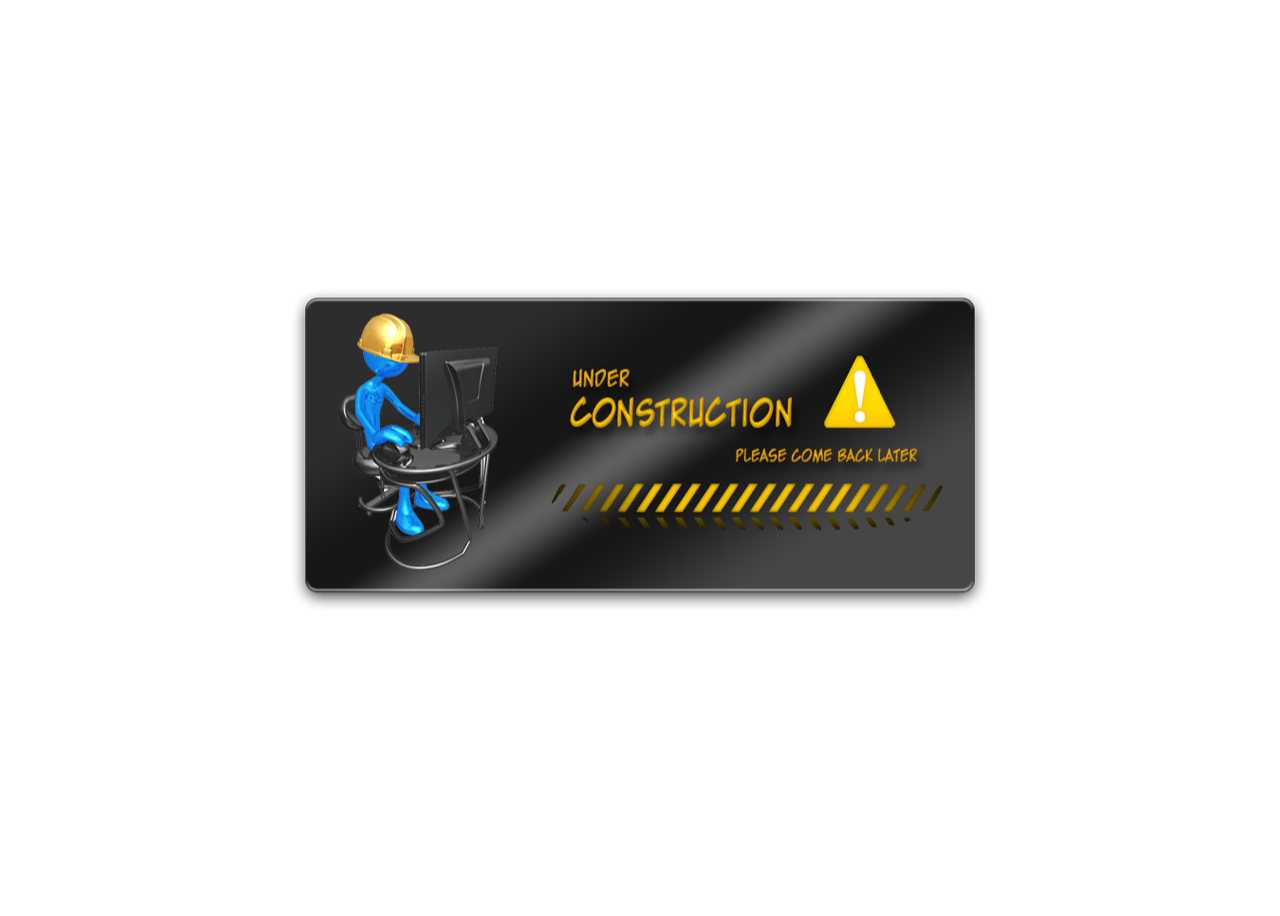
<file: careers.html>
<!DOCTYPE html>
<!--
To change this license header, choose License Headers in Project Properties.
To change this template file, choose Tools | Templates
and open the template in the editor.
-->
<html>
    <head>
        <title>VCP careers</title>
        <meta charset="UTF-8">
        <meta name="viewport" content="width=device-width, initial-scale=1.0">
        <link rel="icon" href="favicon.ico" />
        <style>
            body{
                height: 100vh;
            }
            img{
                position: absolute;
                top: 50%;
                left: 50%;
                transform: translate(-50%, -50%);
            }
        </style>
    </head>
    <body>
        <div>
            <img src="img/page_under_construction.png">
        </div>
    </body>
</html>
</file>
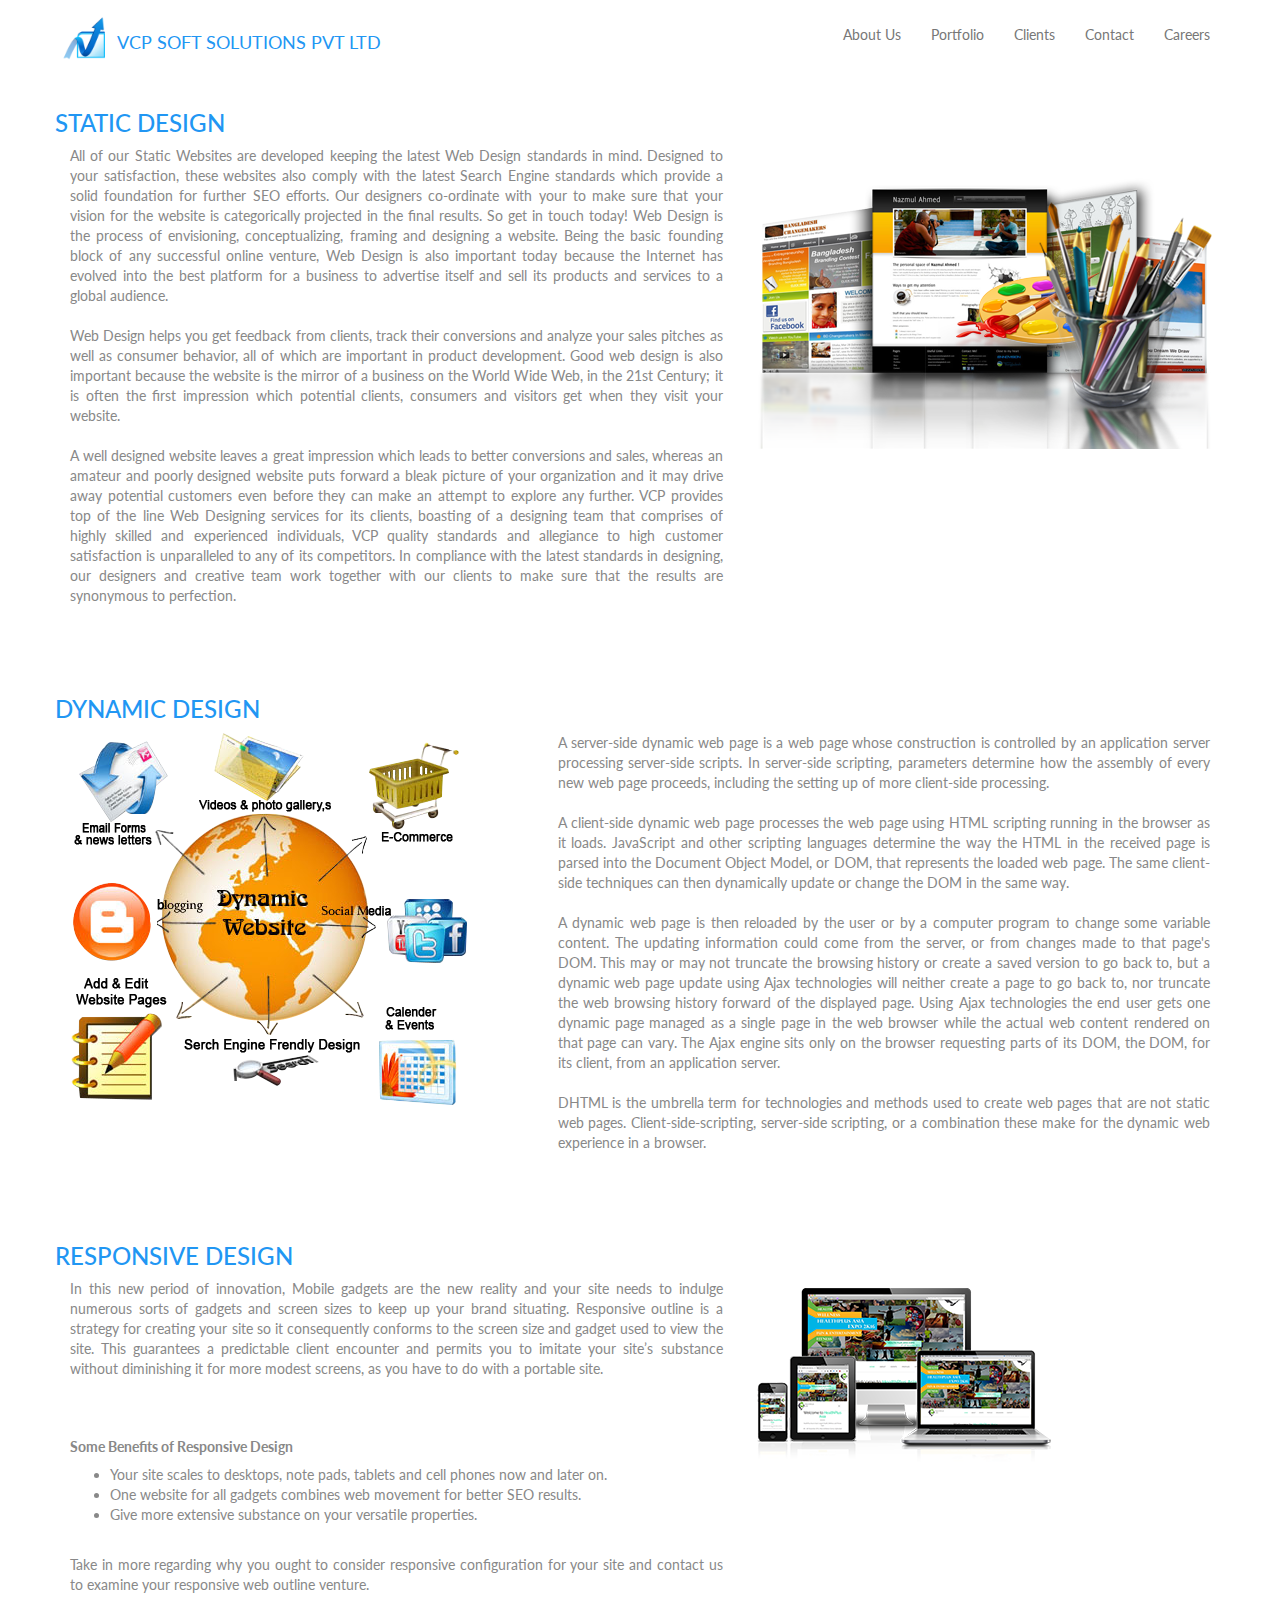
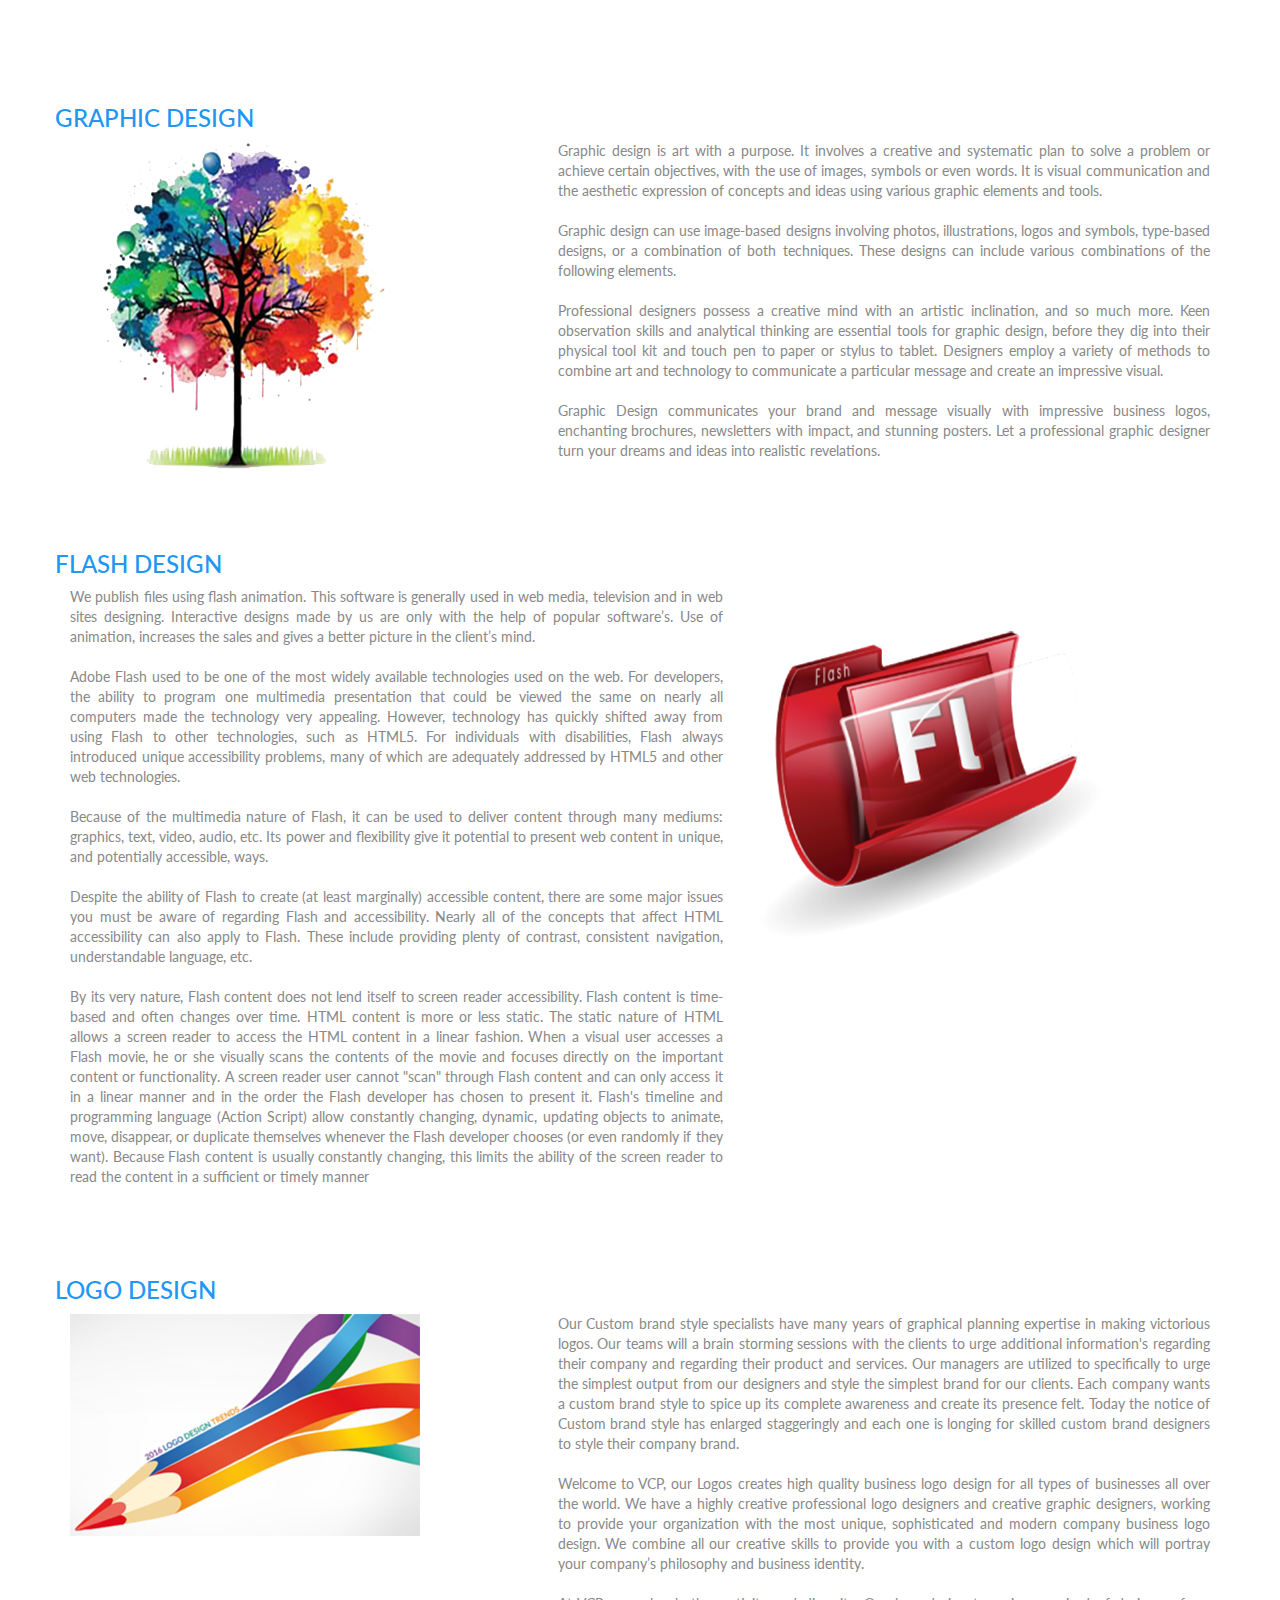
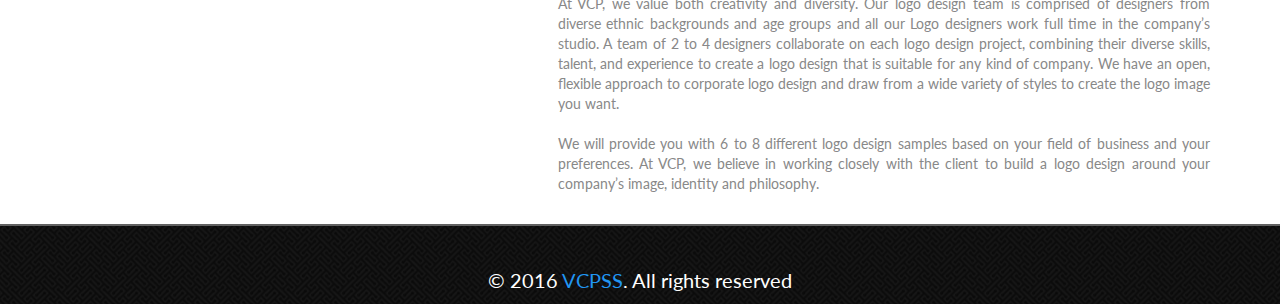
<file: design.html>
<!DOCTYPE html>
<html>
    <head>
        <title>VCP</title>
        <meta charset="UTF-8">
        <meta name="viewport" content="width=device-width, initial-scale=1.0">
        <link rel="icon" href="favicon.ico" />
        <link rel="stylesheet" type="text/css" href="css/bootstrap.min.css" />
        <link href="https://fonts.googleapis.com/css?family=Lato" rel="stylesheet" />
        <link rel="stylesheet" type="text/css" href="css/stylesheet.css" />
    </head>
    <body id="design">
        <nav class="navbar navbar-default navbar-fixed-top" data-spy="affix" data-offset-top="100">
            <div class="container">
                <!-- Brand and toggle get grouped for better mobile display -->
                <div class="navbar-header">
                    <button type="button" class="navbar-toggle collapsed" data-toggle="collapse" data-target="#navbar-collapse-1" aria-expanded="false">
                        <span class="sr-only">Toggle navigation</span>
                        <span class="icon-bar"></span>
                        <span class="icon-bar"></span>
                        <span class="icon-bar"></span>
                    </button>
                    <a class="navbar-brand" href="index.html">
                        <img src="img/logo.png" alt="vcp logo">
                         <span>VCP SOFT SOLUTIONS PVT LTD</span>
                    </a>
                </div>

                <!-- Collect the nav links, forms, and other content for toggling -->
                <div class="collapse navbar-collapse" id="navbar-collapse-1">
                    <ul class="nav navbar-nav navbar-right">
                        <li><a href="index.html">About Us</a></li>
                        <li><a href="index.html">Portfolio</a></li>
                        <li><a href="index.html">Clients</a></li>
                        <li><a href="index.html">Contact</a></li>
                        <li><a href="careers.html">Careers</a></li>
                    </ul>
                </div><!-- /.navbar-collapse -->
            </div><!-- /.container-fluid -->
        </nav>
        <div class='container'>
            <section class="row">
                <h3>STATIC DESIGN </h3>
                <div class="col-md-7">
                    <p>
                        All of our Static Websites are developed keeping the latest Web Design standards in mind. Designed to your satisfaction, these websites also comply with the latest Search Engine standards which provide a solid foundation for further SEO efforts. Our designers co-ordinate with your to make sure that your vision for the website is categorically projected in the final results. So get in touch today! Web Design is the process of envisioning, conceptualizing, framing and designing a website. Being the basic founding block of any successful online venture, Web Design is also important today because the Internet has evolved into the best platform for a business to advertise itself and sell its products and services to a global audience.
                        <br>
                        <br>
                        Web Design helps you get feedback from clients, track their conversions and analyze your sales pitches as well as consumer behavior, all of which are important in product development. Good web design is also important because the website is the mirror of a business on the World Wide Web, in the 21st Century; it is often the first impression which potential clients, consumers and visitors get when they visit your website.
                        <br>
                        <br>
                        A well designed website leaves a great impression which leads to better conversions and sales, whereas an amateur and poorly designed website puts forward a bleak picture of your organization and it may drive away potential customers even before they can make an attempt to explore any further. VCP provides top of the line Web Designing services for its clients, boasting of a designing team that comprises of highly skilled and experienced individuals, VCP quality standards and allegiance to high customer satisfaction is unparalleled to any of its competitors. In compliance with the latest standards in designing, our designers and creative team work together with our clients to make sure that the results are synonymous to perfection.
                        <br>
                        <br>
                    </p>
                </div>
                <div class="col-md-5">
                    <img src="img/staticdesign.png">
                </div>
            </section>
            <section class="row"> 
                <h3>DYNAMIC DESIGN</h3>
                <div class="col-md-5">
                    <img src='img/dynamicwebsite.png'>
                </div>
                <div class="col-md-7">
                    <p>
                        A server-side dynamic web page is a web page whose construction is controlled by an application server processing server-side scripts. In server-side scripting, parameters determine how the assembly of every new web page proceeds, including the setting up of more client-side processing.
                        <br>
                        <br>
                        A client-side dynamic web page processes the web page using HTML scripting running in the browser as it loads. JavaScript and other scripting languages determine the way the HTML in the received page is parsed into the Document Object Model, or DOM, that represents the loaded web page. The same client-side techniques can then dynamically update or change the DOM in the same way.
                        <br>
                        <br>
                        A dynamic web page is then reloaded by the user or by a computer program to change some variable content. The updating information could come from the server, or from changes made to that page's DOM. This may or may not truncate the browsing history or create a saved version to go back to, but a dynamic web page update using Ajax technologies will neither create a page to go back to, nor truncate the web browsing history forward of the displayed page. Using Ajax technologies the end user gets one dynamic page managed as a single page in the web browser while the actual web content rendered on that page can vary. The Ajax engine sits only on the browser requesting parts of its DOM, the DOM, for its client, from an application server.
                        <br>
                        <br>
                        DHTML is the umbrella term for technologies and methods used to create web pages that are not static web pages. Client-side-scripting, server-side scripting, or a combination these make for the dynamic web experience in a browser.
                        <br>
                        <br>
                    </p>
                </div>
            </section>
            <section class='row'>
                <h3>RESPONSIVE DESIGN</h3>
                <div class="col-md-7">
                    <p>
                        In this new period of innovation, Mobile gadgets are the new reality and your site needs to indulge numerous sorts of gadgets and screen sizes to keep up your brand situating. Responsive outline is a strategy for creating your site so it consequently conforms to the screen size and gadget used to view the site. This guarantees a predictable client encounter and permits you to imitate your site’s substance without diminishing it for more modest screens, as you have to do with a portable site.
                    </p>
                    <br>
                    <br>
                    <h5><b>Some Benefits of Responsive Design</b></h5>
                    <ul>
                        <li>Your site scales to desktops, note pads, tablets and cell phones now and later on.</li>
                        <li>One website for all gadgets combines web movement for better SEO results.</li>
                        <li>Give more extensive substance on your versatile properties.</li>
                    </ul>
                    <br>
                    <p>
                        Take in more regarding why you ought to consider responsive configuration for your site and contact us to examine your responsive web outline venture.
                    </p>
                    <br>
                    <br>
                </div>
                <div class="col-md-5">
                    <img src='img/product serice.png'>
                </div>
            </section>
            <section class="row">
                <h3>GRAPHIC DESIGN</h3>
                <div class="col-md-5">
                    <img src="img/graphic-design.png">
                </div>
                <div class="col-md-7">
                    <p>
                        Graphic design is art with a purpose. It involves a creative and systematic plan to solve a problem or achieve certain objectives, with the use of images, symbols or even words. It is visual communication and the aesthetic expression of concepts and ideas using various graphic elements and tools.
                        <br>
                        <br>
                        Graphic design can use image-based designs involving photos, illustrations, logos and symbols, type-based designs, or a combination of both techniques. These designs can include various combinations of the following elements.
                        <br>
                        <br>
                        Professional designers possess a creative mind with an artistic inclination, and so much more. Keen observation skills and analytical thinking are essential tools for graphic design, before they dig into their physical tool kit and touch pen to paper or stylus to tablet. Designers employ a variety of methods to combine art and technology to communicate a particular message and create an impressive visual.
                        <br>
                        <br>
                        Graphic Design communicates your brand and message visually with impressive business logos, enchanting brochures, newsletters with impact, and stunning posters. Let a professional graphic designer turn your dreams and ideas into realistic revelations.
                        <br>
                        <br>
                    </p>
                </div>
            </section>
            <section class="row">
                <h3>FLASH DESIGN</h3>
                <div class='col-md-7'>
                    <p>
                        We publish files using flash animation. This software is generally used in web media, television and in web sites designing. Interactive designs made by us are only with the help of popular software’s. Use of animation, increases the sales and gives a better picture in the client’s mind.
                        <br>
                        <br>
                        Adobe Flash used to be one of the most widely available technologies used on the web. For developers, the ability to program one multimedia presentation that could be viewed the same on nearly all computers made the technology very appealing. However, technology has quickly shifted away from using Flash to other technologies, such as HTML5. For individuals with disabilities, Flash always introduced unique accessibility problems, many of which are adequately addressed by HTML5 and other web technologies.
                        <br>
                        <br>
                        Because of the multimedia nature of Flash, it can be used to deliver content through many mediums: graphics, text, video, audio, etc. Its power and flexibility give it potential to present web content in unique, and potentially accessible, ways.
                        <br>
                        <br>
                        Despite the ability of Flash to create (at least marginally) accessible content, there are some major issues you must be aware of regarding Flash and accessibility. Nearly all of the concepts that affect HTML accessibility can also apply to Flash. These include providing plenty of contrast, consistent navigation, understandable language, etc.
                        <br>
                        <br>
                        By its very nature, Flash content does not lend itself to screen reader accessibility. Flash content is time-based and often changes over time. HTML content is more or less static. The static nature of HTML allows a screen reader to access the HTML content in a linear fashion. When a visual user accesses a Flash movie, he or she visually scans the contents of the movie and focuses directly on the important content or functionality. A screen reader user cannot "scan" through Flash content and can only access it in a linear manner and in the order the Flash developer has chosen to present it. Flash's timeline and programming language (Action Script) allow constantly changing, dynamic, updating objects to animate, move, disappear, or duplicate themselves whenever the Flash developer chooses (or even randomly if they want). Because Flash content is usually constantly changing, this limits the ability of the screen reader to read the content in a sufficient or timely manner
                        <br>
                        <br>
                    </p>
                </div>
                <div class="col-md-5">
                    <img src="img/flash.png">
                </div>
            </section>
            <section class='row'>
                <h3>LOGO DESIGN</h3>
                <div class="col-md-5">
                    <img src="img/logodesign.png">
                </div>
                <div class="col-md-7">
                    <p>
                        Our Custom brand style specialists have many years of graphical planning expertise in making victorious logos. Our teams will a brain storming sessions with the clients to urge additional information's regarding their company and regarding their product and services. Our managers are utilized to specifically to urge the simplest output from our designers and style the simplest brand for our clients. Each company wants a custom brand style to spice up its complete awareness and create its presence felt. Today the notice of Custom brand style has enlarged staggeringly and each one is longing for skilled custom brand designers to style their company brand.
                        <br>
                        <br>
                        Welcome to VCP, our Logos creates high quality business logo design for all types of businesses all over the world. We have a highly creative professional logo designers and creative graphic designers, working to provide your organization with the most unique, sophisticated and modern company business logo design. We combine all our creative skills to provide you with a custom logo design which will portray your company’s philosophy and business identity.
                        <br>
                        <br>
                        At VCP, we value both creativity and diversity. Our logo design team is comprised of designers from diverse ethnic backgrounds and age groups and all our Logo designers work full time in the company’s studio. A team of 2 to 4 designers collaborate on each logo design project, combining their diverse skills, talent, and experience to create a logo design that is suitable for any kind of company. We have an open, flexible approach to corporate logo design and draw from a wide variety of styles to create the logo image you want.
                        <br>
                        <br>
                        We will provide you with 6 to 8 different logo design samples based on your field of business and your preferences. At VCP, we believe in working closely with the client to build a logo design around your company’s image, identity and philosophy.
                        <br>
                        <br>
                    </p>
                </div>
            </section>
        </div>

        <section class="container-fluid" id="footer">
            <p>© 2016 <span>VCPSS</span>.  All rights reserved </p>
        </section>

        <script src="js/jquery-2.2.3.min.js" type="text/javascript"></script>
        <script src="js/bootstrap.min.js" type="text/javascript"></script>
        <script src="js/animatedheader.js" type="text/javascript"></script>

    </body>
</html>
</file>
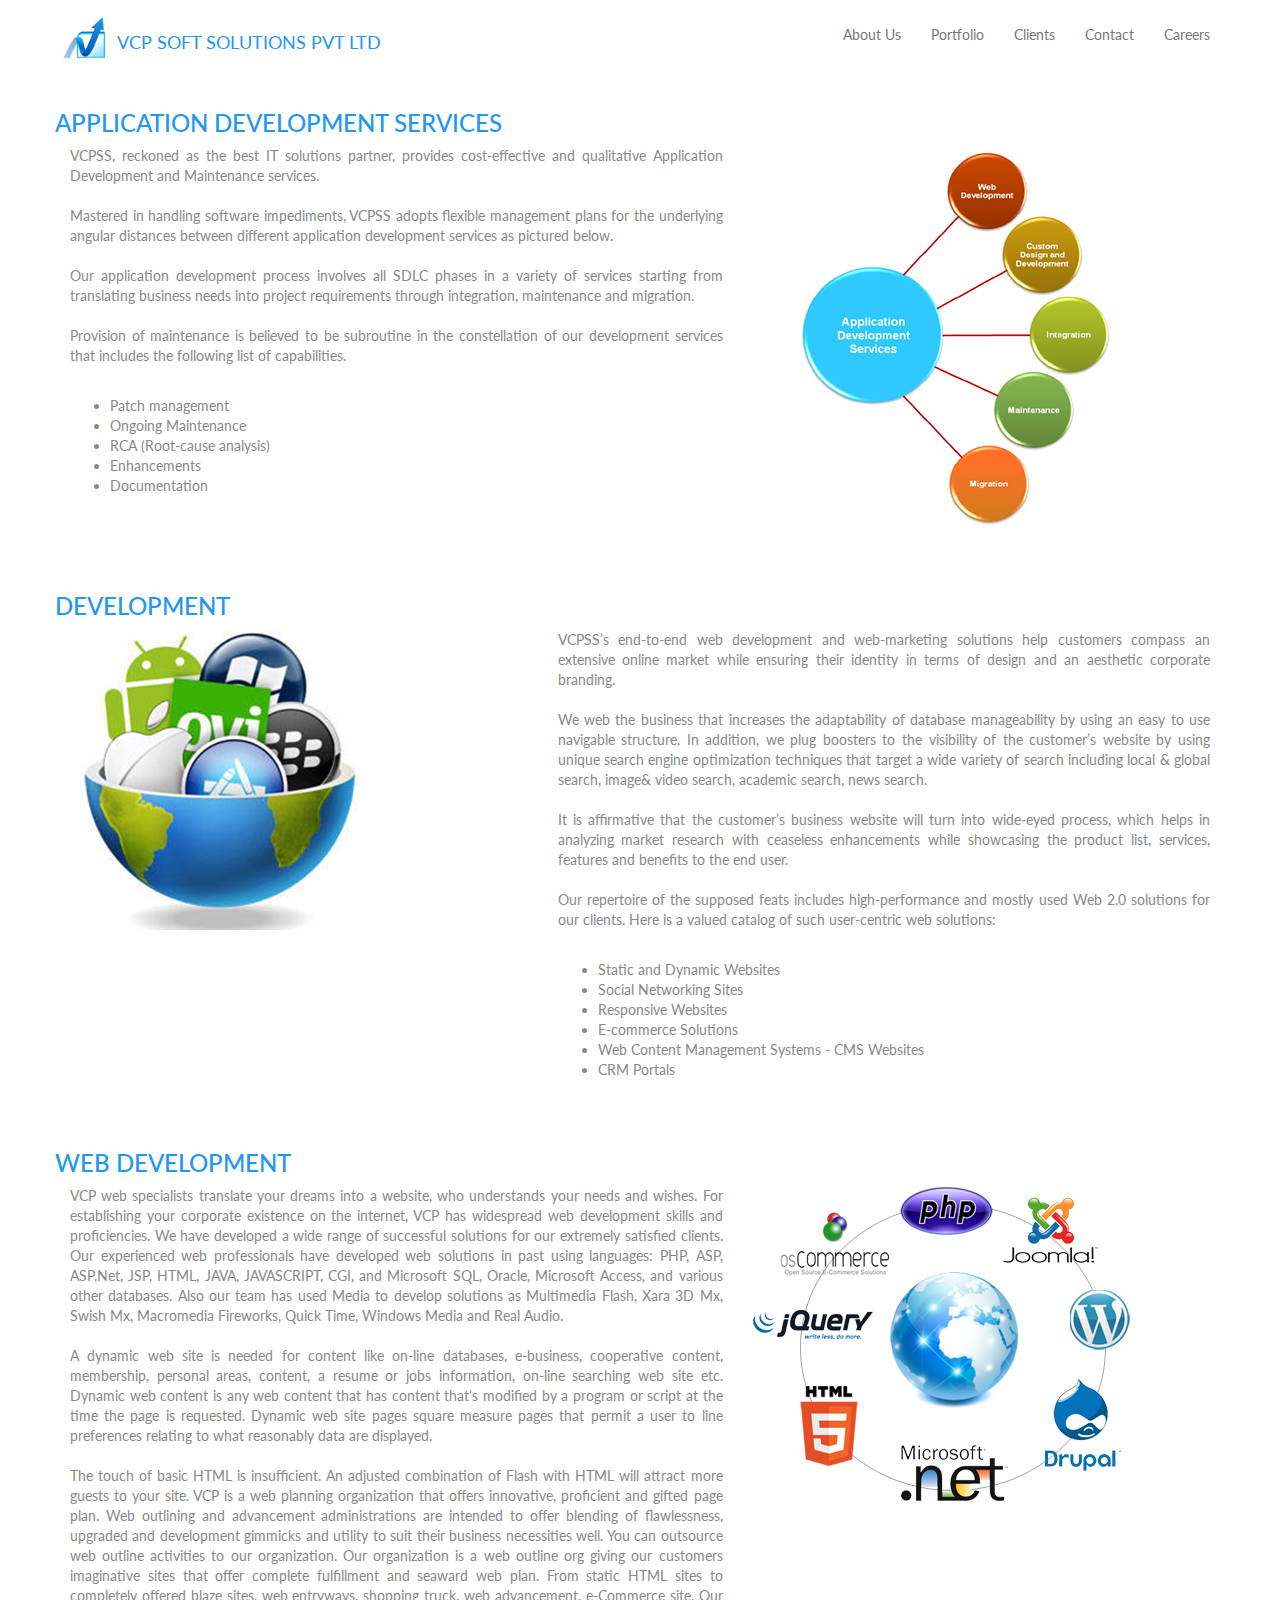
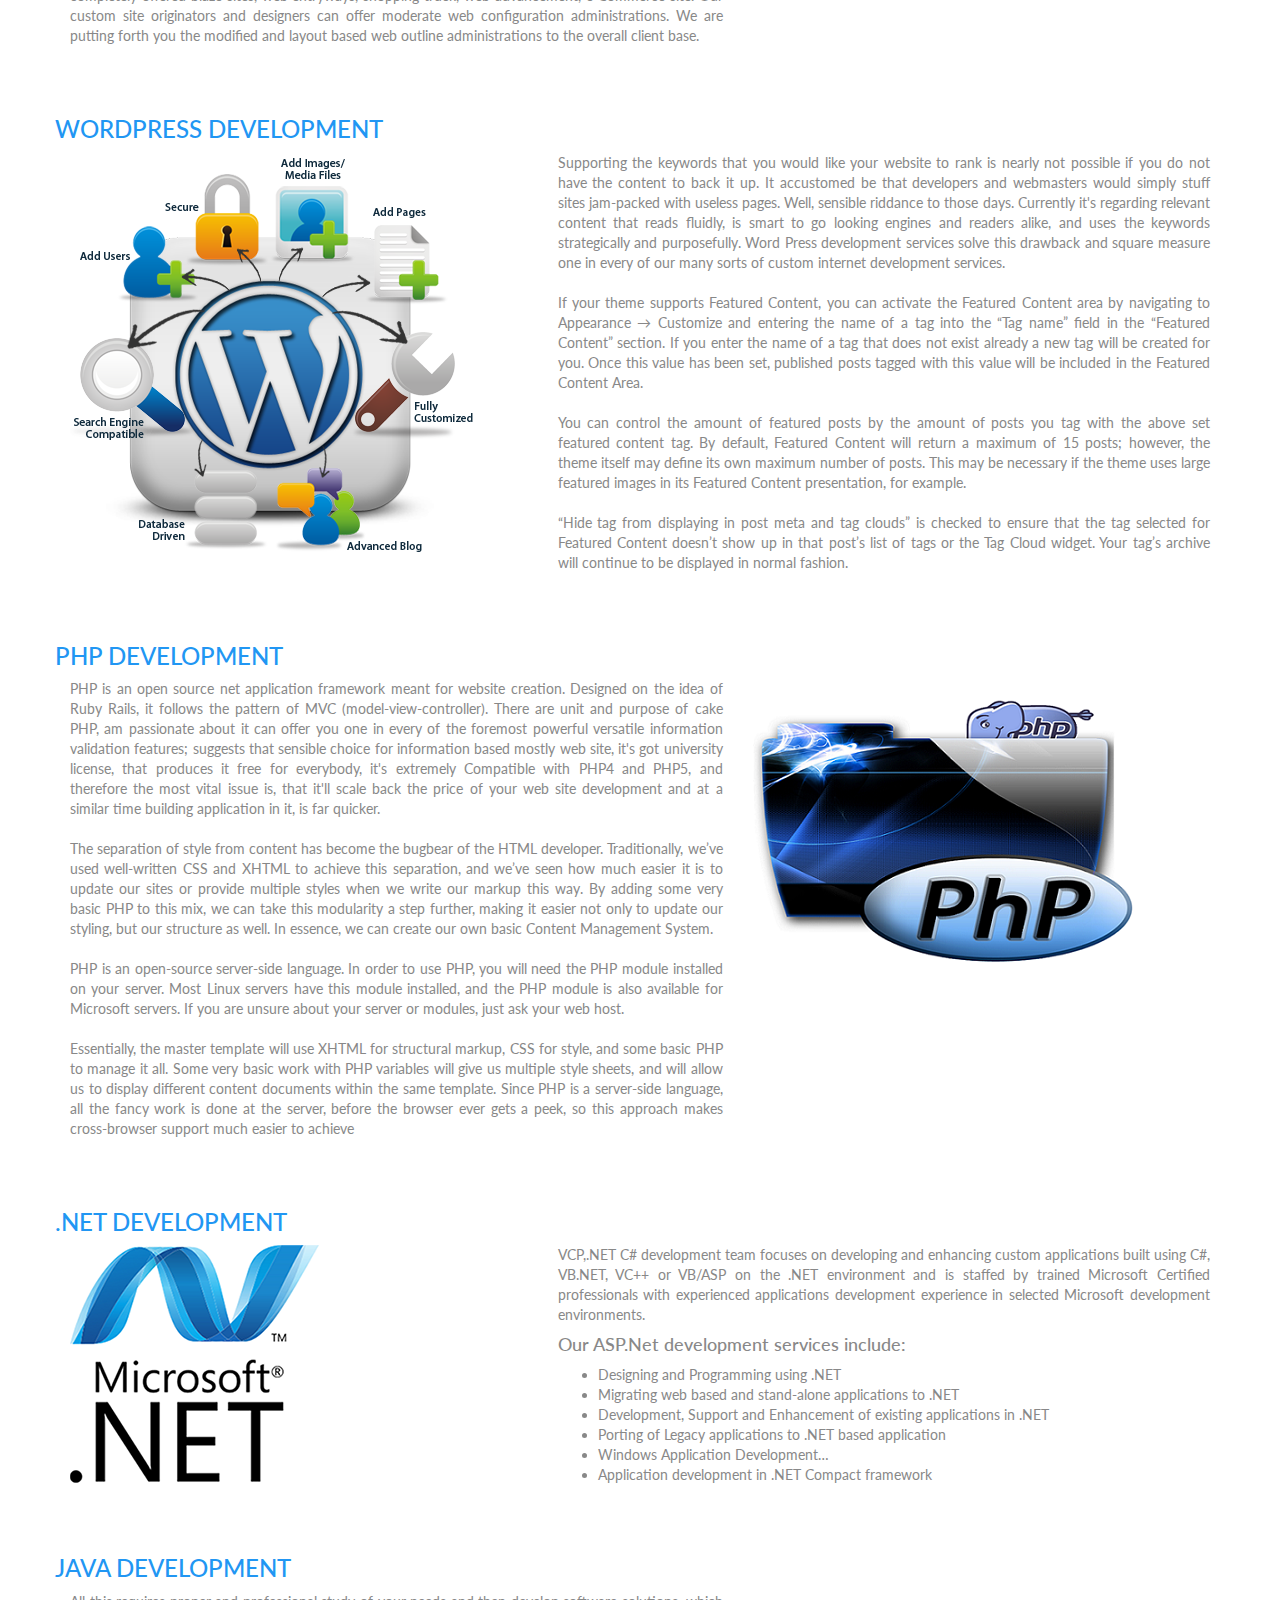
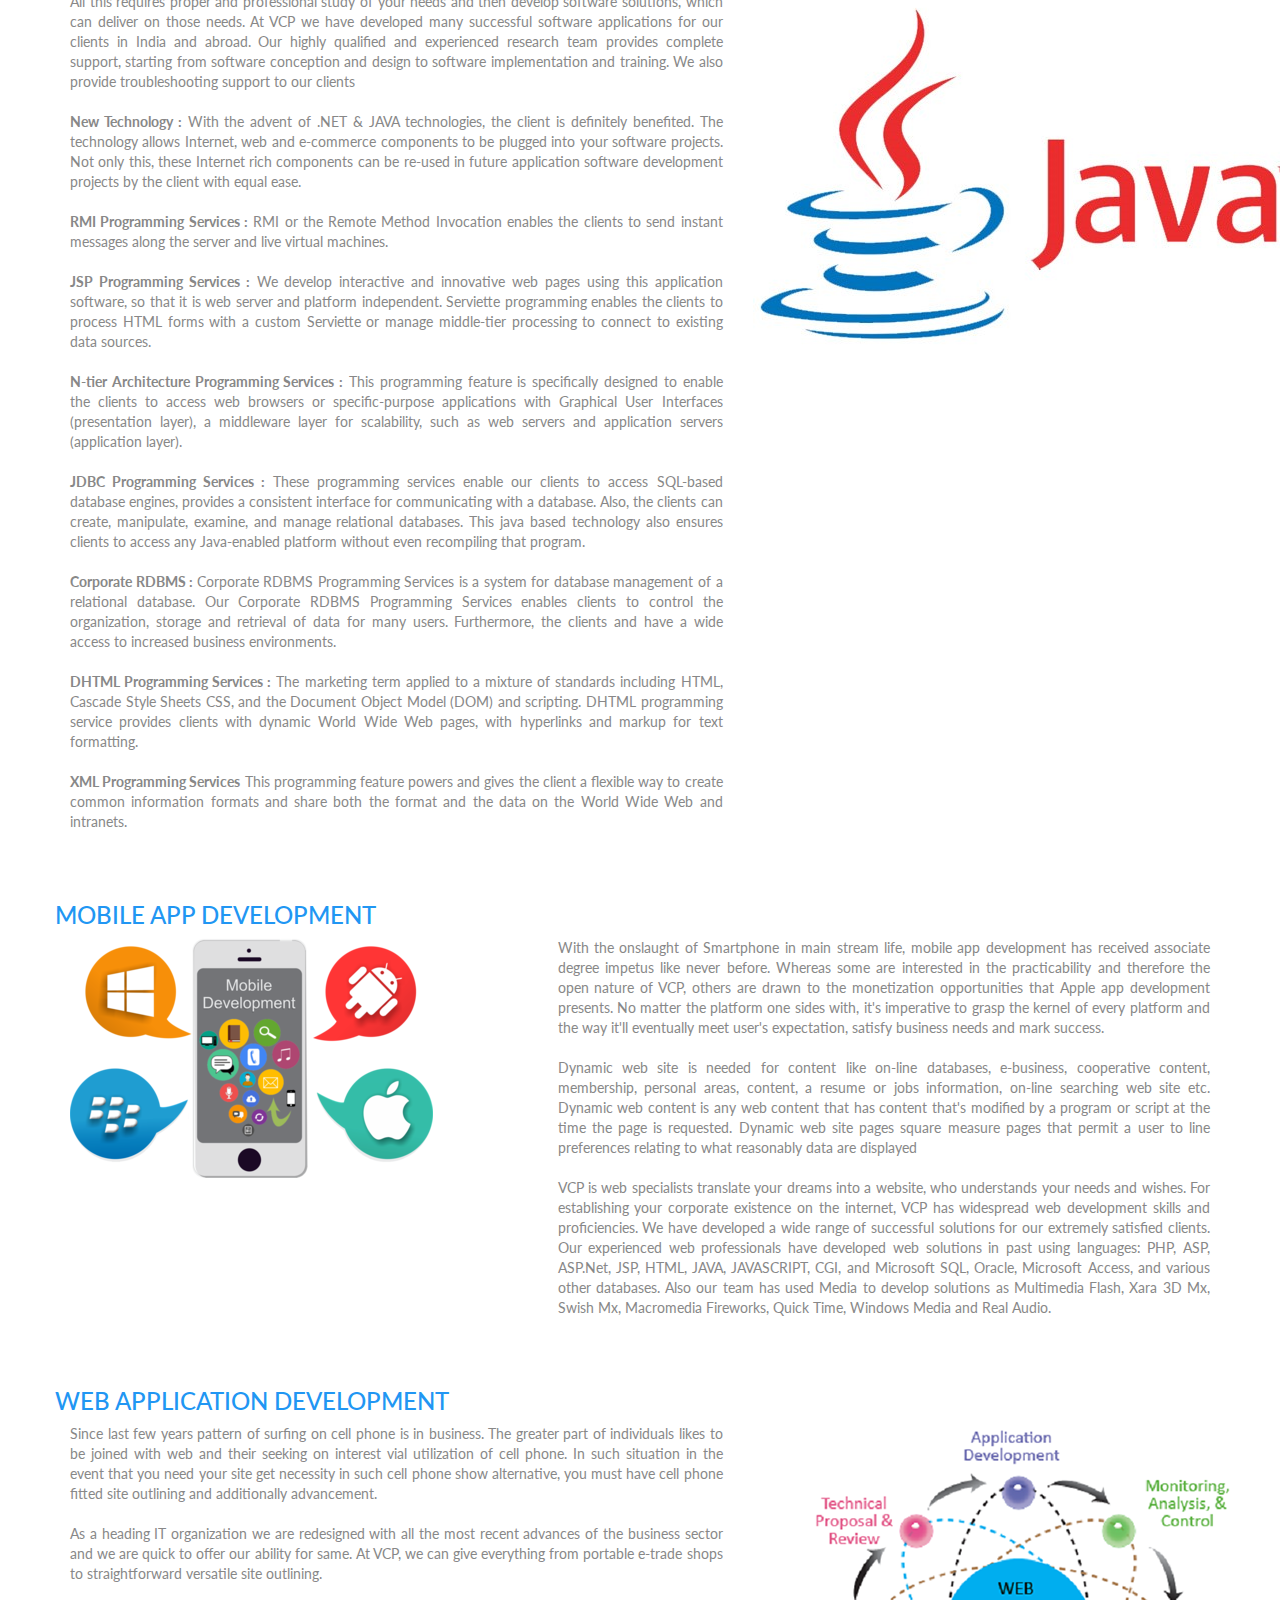
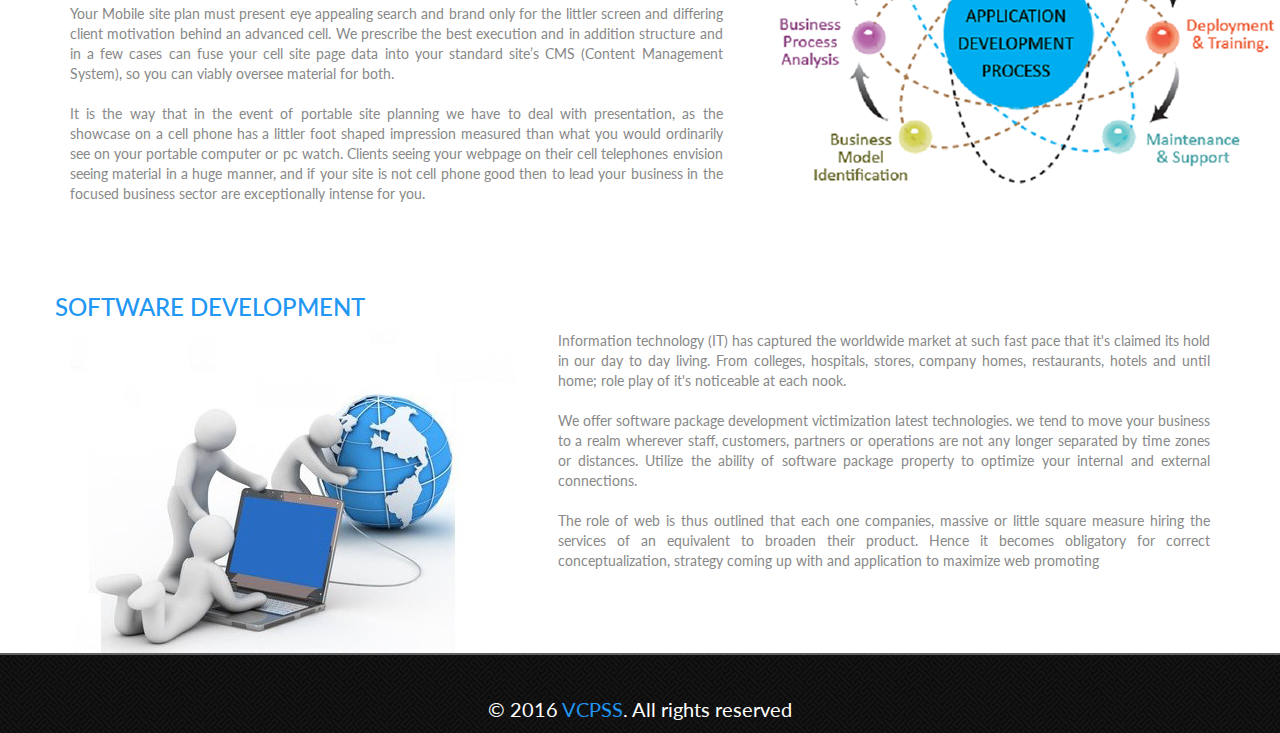
<file: development.html>
<!DOCTYPE html>
<html>
    <head>
        <title>VCP</title>
        <meta charset="UTF-8">
        <meta name="viewport" content="width=device-width, initial-scale=1.0">
        <link rel="icon" href="favicon.ico" />
        <link rel="stylesheet" type="text/css" href="css/bootstrap.min.css" />
        <link href="https://fonts.googleapis.com/css?family=Lato" rel="stylesheet" />
        <link rel="stylesheet" type="text/css" href="css/stylesheet.css" />
    </head>
    <body id="development">
        <nav class="navbar navbar-default navbar-fixed-top" data-spy="affix" data-offset-top="100">
            <div class="container">
                <!-- Brand and toggle get grouped for better mobile display -->
                <div class="navbar-header">
                    <button type="button" class="navbar-toggle collapsed" data-toggle="collapse" data-target="#navbar-collapse-1" aria-expanded="false">
                        <span class="sr-only">Toggle navigation</span>
                        <span class="icon-bar"></span>
                        <span class="icon-bar"></span>
                        <span class="icon-bar"></span>
                    </button>
                    <a class="navbar-brand" href="index.html">
                        <img src="img/logo.png" alt="vcp logo">
                         <span>VCP SOFT SOLUTIONS PVT LTD</span>
                    </a>
                </div>

                <!-- Collect the nav links, forms, and other content for toggling -->
                <div class="collapse navbar-collapse" id="navbar-collapse-1">
                    <ul class="nav navbar-nav navbar-right">
                        <li><a href="index.html">About Us</a></li>
                        <li><a href="index.html">Portfolio</a></li>
                        <li><a href="index.html">Clients</a></li>
                        <li><a href="index.html">Contact</a></li>
                        <li><a href="careers.html">Careers</a></li>
                    </ul>
                </div><!-- /.navbar-collapse -->
            </div><!-- /.container-fluid -->
        </nav>
        <div class="container">
            <section class="row">
                <h3>APPLICATION DEVELOPMENT SERVICES</h3>
                <div class="col-md-7">
                    <p>
                        VCPSS, reckoned as the best IT solutions partner, provides cost-effective and qualitative Application Development and Maintenance services.
                        <br>
                        <br>
                        Mastered in handling software impediments, VCPSS adopts flexible management plans for the underlying angular distances between different application development services as pictured below.
                        <br>
                        <br>
                        Our application development process involves all SDLC phases in a variety of services starting from translating business needs into project requirements through integration, maintenance and migration.
                        <br>
                        <br>
                        Provision of maintenance is believed to be subroutine in the constellation of our development services that includes the following list of capabilities.
                    </P>
                    <br>
                    <ul>
                        <li>Patch management</li>
                        <li>Ongoing Maintenance</li>
                        <li>RCA (Root-cause analysis)</li>
                        <li>Enhancements</li>
                        <li>Documentation</li>
                    </ul>
                </div>
                <div class="col-md-5">
                    <img src="img/applicationdevelopment.PNG">
                </div>
            </section>
            <section class="row">
                <h3>DEVELOPMENT</h3>
                <div class="col-md-5">
                    <img src="img/application-development.jpg">
                </div>
                <div class="col-md-7">
                    <p>
                        VCPSS’s end-to-end web development and web-marketing solutions help customers compass an extensive online market while ensuring their identity in terms of design and an aesthetic corporate branding.
                        <br>
                        <br>
                        We web the business that increases the adaptability of database manageability by using an easy to use navigable structure. In addition, we plug boosters to the visibility of the customer’s website by using unique search engine optimization techniques that target a wide variety of search including local & global search, image& video search, academic search, news search.
                        <br>
                        <br>
                        It is affirmative that the customer’s business website will turn into wide-eyed process, which helps in analyzing market research with ceaseless enhancements while showcasing the product list, services, features and benefits to the end user.
                        <br>
                        <br>
                        Our repertoire of the supposed feats includes high-performance and mostly used Web 2.0 solutions for our clients. Here is a valued catalog of such user-centric web solutions:
                        <br>
                        <br>
                    </p>
                    <ul>
                        <li>Static and Dynamic Websites</li>
                        <li>Social Networking Sites</li>
                        <li>Responsive Websites</li>
                        <li>E-commerce Solutions</li>
                        <li>Web Content Management Systems - CMS Websites</li>
                        <li>CRM Portals</li>
                    </ul>
                </div>
            </section>
            <section class="row">
                <h3>WEB DEVELOPMENT</h3>
                <div class="col-md-7">
                    <p>
                        VCP web specialists translate your dreams into a website, who understands your needs and wishes. For establishing your corporate existence on the internet, VCP has widespread web development skills and proficiencies. We have developed a wide range of successful solutions for our extremely satisfied clients. Our experienced web professionals have developed web solutions in past using languages: PHP, ASP, ASP.Net, JSP, HTML, JAVA, JAVASCRIPT, CGI, and Microsoft SQL, Oracle, Microsoft Access, and various other databases. Also our team has used Media to develop solutions as Multimedia Flash, Xara 3D Mx, Swish Mx, Macromedia Fireworks, Quick Time, Windows Media and Real Audio.
                        <br>
                        <br>
                        A dynamic web site is needed for content like on-line databases, e-business, cooperative content, membership, personal areas, content, a resume or jobs information, on-line searching web site etc. Dynamic web content is any web content that has content that's modified by a program or script at the time the page is requested. Dynamic web site pages square measure pages that permit a user to line preferences relating to what reasonably data are displayed.
                        <br>
                        <br>
                        The touch of basic HTML is insufficient. An adjusted combination of Flash with HTML will attract more guests to your site. VCP is a web planning organization that offers innovative, proficient and gifted page plan. Web outlining and advancement administrations are intended to offer blending of flawlessness, upgraded and development gimmicks and utility to suit their business necessities well. You can outsource web outline activities to our organization. Our organization is a web outline org giving our customers imaginative sites that offer complete fulfillment and seaward web plan. From static HTML sites to completely offered blaze sites, web entryways, shopping truck, web advancement, e-Commerce site. Our custom site originators and designers can offer moderate web configuration administrations. We are putting forth you the modified and layout based web outline administrations to the overall client base.
                    </p>
                </div>
                <div class="col-md-5">
                    <img src="img/webdevelop2.png">
                </div>
            </section>
            <section class="row">
                <h3>WORDPRESS DEVELOPMENT</h3>
                <div class="col-md-5">
                    <img src="img/wordpress2.png">
                </div>
                <div class="col-md-7">
                    <p>
                        Supporting the keywords that you would like your website to rank is nearly not possible if you do not have the content to back it up. It accustomed be that developers and webmasters would simply stuff sites jam-packed with useless pages. Well, sensible riddance to those days. Currently it's regarding relevant content that reads fluidly, is smart to go looking engines and readers alike, and uses the keywords strategically and purposefully. Word Press development services solve this drawback and square measure one in every of our many sorts of custom internet development services.
                        <br>
                        <br>
                        If your theme supports Featured Content, you can activate the Featured Content area by navigating to Appearance → Customize and entering the name of a tag into the “Tag name” field in the “Featured Content” section. If you enter the name of a tag that does not exist already a new tag will be created for you. Once this value has been set, published posts tagged with this value will be included in the Featured Content Area.
                        <br>
                        <br>
                        You can control the amount of featured posts by the amount of posts you tag with the above set featured content tag. By default, Featured Content will return a maximum of 15 posts; however, the theme itself may define its own maximum number of posts. This may be necessary if the theme uses large featured images in its Featured Content presentation, for example.
                        <br>
                        <br>
                        “Hide tag from displaying in post meta and tag clouds” is checked to ensure that the tag selected for Featured Content doesn’t show up in that post’s list of tags or the Tag Cloud widget. Your tag’s archive will continue to be displayed in normal fashion.

                    </p>
                </div>
            </section>
            <section class="row">
                <h3>PHP DEVELOPMENT</h3>
                <div class="col-md-7">
                    <p>
                        PHP is an open source net application framework meant for website creation. Designed on the idea of Ruby Rails, it follows the pattern of MVC (model-view-controller). There are unit and purpose of cake PHP, am passionate about it can offer you one in every of the foremost powerful versatile information validation features; suggests that sensible choice for information based mostly web site, it's got university license, that produces it free for everybody, it's extremely Compatible with PHP4 and PHP5, and therefore the most vital issue is, that it'll scale back the price of your web site development and at a similar time building application in it, is far quicker.
                        <br>
                        <br>
                        The separation of style from content has become the bugbear of the HTML developer. Traditionally, we’ve used well-written CSS and XHTML to achieve this separation, and we’ve seen how much easier it is to update our sites or provide multiple styles when we write our markup this way. By adding some very basic PHP to this mix, we can take this modularity a step further, making it easier not only to update our styling, but our structure as well. In essence, we can create our own basic Content Management System.
                        <br>
                        <br>
                        PHP is an open-source server-side language. In order to use PHP, you will need the PHP module installed on your server. Most Linux servers have this module installed, and the PHP module is also available for Microsoft servers. If you are unsure about your server or modules, just ask your web host.
                        <br>
                        <br>
                        Essentially, the master template will use XHTML for structural markup, CSS for style, and some basic PHP to manage it all. Some very basic work with PHP variables will give us multiple style sheets, and will allow us to display different content documents within the same template. Since PHP is a server-side language, all the fancy work is done at the server, before the browser ever gets a peek, so this approach makes cross-browser support much easier to achieve
                    </p>
                </div>
                <div class="col-md-5">
                    <img src="img/php2.png">
                </div>
            </section>
            <section class="row">
                <h3>.NET DEVELOPMENT</h3>
                <div class="col-md-5">
                    <img src="img/net2.png">
                </div>
                <div class="col-md-7">
                    <p>
                        VCP,.NET C# development team focuses on developing and enhancing custom applications built using C#, VB.NET, VC++ or VB/ASP on the .NET environment and is staffed by trained Microsoft Certified professionals with experienced applications development experience in selected Microsoft development environments.
                    </p>
                    <h4>Our ASP.Net development services include:</h4>
                    <ul>
                        <li>Designing and Programming using .NET</li>
                        <li>Migrating web based and stand-alone applications to .NET</li>
                        <li>Development, Support and Enhancement of existing applications in .NET</li>
                        <li>Porting of Legacy applications to .NET based application</li>
                        <li>Windows Application Development…</li>
                        <li>Application development in .NET Compact framework</li>
                    </ul>
                </div>
            </section>
            <section class="row">
                <h3>JAVA DEVELOPMENT</h3>
                <div class="col-md-7">
                    <p>
                        All this requires proper and professional study of your needs and then develop software solutions, which can deliver on those needs. At VCP we have developed many successful software applications for our clients in India and abroad. Our highly qualified and experienced research team provides complete support, starting from software conception and design to software implementation and training. We also provide troubleshooting support to our clients
                        <br>
                        <br>
                        <strong>New Technology :</strong>
                        With the advent of .NET & JAVA technologies, the client is definitely benefited. The technology allows Internet, web and e-commerce components to be plugged into your software projects. Not only this, these Internet rich components can be re-used in future application software development projects by the client with equal ease.
                        <br>
                        <br>
                        <strong>RMI Programming Services :</strong>
                        RMI or the Remote Method Invocation enables the clients to send instant messages along the server and live virtual machines.
                        <br>
                        <br>
                        <strong>JSP Programming Services :</strong>
                        We develop interactive and innovative web pages using this application software, so that it is web server and platform independent. Serviette programming enables the clients to process HTML forms with a custom Serviette or manage middle-tier processing to connect to existing data sources.
                        <br>
                        <br>
                        <strong>N-tier Architecture Programming Services :</strong>
                        This programming feature is specifically designed to enable the clients to access web browsers or specific-purpose applications with Graphical User Interfaces (presentation layer), a middleware layer for scalability, such as web servers and application servers (application layer).
                        <br>
                        <br>
                        <strong>JDBC Programming Services :</strong>
                        These programming services enable our clients to access SQL-based database engines, provides a consistent interface for communicating with a database. Also, the clients can create, manipulate, examine, and manage relational databases. This java based technology also ensures clients to access any Java-enabled platform without even recompiling that program.
                        <br>
                        <br>
                        <strong>Corporate RDBMS : </strong>
                        Corporate RDBMS Programming Services is a system for database management of a relational database. Our Corporate RDBMS Programming Services enables clients to control the organization, storage and retrieval of data for many users. Furthermore, the clients and have a wide access to increased business environments.
                        <br>
                        <br>
                        <strong>DHTML Programming Services :</strong>
                        The marketing term applied to a mixture of standards including HTML, Cascade Style Sheets CSS, and the Document Object Model (DOM) and scripting. DHTML programming service provides clients with dynamic World Wide Web pages, with hyperlinks and markup for text formatting.
                        <br>
                        <br>
                        <strong>XML Programming Services</strong>
                        This programming feature powers and gives the client a flexible way to create common information formats and share both the format and the data on the World Wide Web and intranets.
                    </p>
                </div>
                <div class="col-md-5">
                    <img src="img/java.jpg">
                </div>
            </section>
            <section class="row">
                <h3>MOBILE APP DEVELOPMENT</h3>
                 <div class="col-md-5">
                    <img src="img/madevelop.png">
                </div>
                <div class="col-md-7">
                    <p>
                        With the onslaught of Smartphone in main stream life, mobile app development has received associate degree impetus like never before. Whereas some are interested in the practicability and therefore the open nature of VCP, others are drawn to the monetization opportunities that Apple app development presents. No matter the platform one sides with, it's imperative to grasp the kernel of every platform and the way it'll eventually meet user's expectation, satisfy business needs and mark success.
                        <br>
                        <br>
                        Dynamic web site is needed for content like on-line databases, e-business, cooperative content, membership, personal areas, content, a resume or jobs information, on-line searching web site etc. Dynamic web content is any web content that has content that's modified by a program or script at the time the page is requested. Dynamic web site pages square measure pages that permit a user to line preferences relating to what reasonably data are displayed
                        <br>
                        <br>
                        VCP is web specialists translate your dreams into a website, who understands your needs and wishes. For establishing your corporate existence on the internet, VCP has widespread web development skills and proficiencies. We have developed a wide range of successful solutions for our extremely satisfied clients. Our experienced web professionals have developed web solutions in past using languages: PHP, ASP, ASP.Net, JSP, HTML, JAVA, JAVASCRIPT, CGI, and Microsoft SQL, Oracle, Microsoft Access, and various other databases. Also our team has used Media to develop solutions as Multimedia Flash, Xara 3D Mx, Swish Mx, Macromedia Fireworks, Quick Time, Windows Media and Real Audio.
                        <br>
                    </p>
                </div>
               
            </section>
            <section class="row">
                <h3>WEB APPLICATION DEVELOPMENT</h3>
                <div class="col-md-7">
                    <p>
                        Since last few years pattern of surfing on cell phone is in business. The greater part of individuals likes to be joined with web and their seeking on interest vial utilization of cell phone. In such situation in the event that you need your site get necessity in such cell phone show alternative, you must have cell phone fitted site outlining and additionally advancement.
                        <br>
                        <br>
                        As a heading IT organization we are redesigned with all the most recent advances of the business sector and we are quick to offer our ability for same. At VCP, we can give everything from portable e-trade shops to straightforward versatile site outlining.
                        <br>
                        <br>
                        Your Mobile site plan must present eye appealing search and brand only for the littler screen and differing client motivation behind an advanced cell. We prescribe the best execution and in addition structure and in a few cases can fuse your cell site page data into your standard site’s CMS (Content Management System), so you can viably oversee material for both.
                        <br>
                        <br>
                        It is the way that in the event of portable site planning we have to deal with presentation, as the showcase on a cell phone has a littler foot shaped impression measured than what you would ordinarily see on your portable computer or pc watch. Clients seeing your webpage on their cell telephones envision seeing material in a huge manner, and if your site is not cell phone good then to lead your business in the focused business sector are exceptionally intense for you.
                        <br>
                        <br>
                    </p>
                </div>
                <div class="col-md-5">
                    <img src="img/webapp2.png">
                </div>
            </section>
            <section class="row">
                <h3>SOFTWARE DEVELOPMENT</h3>
                <div class="col-md-5">
                    <img src="img/Portfolio-pic2.jpg">
                </div>
                <div class="col-md-7">
                    <p>
                        Information technology (IT) has captured the worldwide market at such fast pace that it's claimed its hold in our day to day living. From colleges, hospitals, stores, company homes, restaurants, hotels and until home; role play of it's noticeable at each nook.
                        <br>
                        <br>
                        We offer software package development victimization latest technologies. we tend to move your business to a realm wherever staff, customers, partners or operations are not any longer separated by time zones or distances. Utilize the ability of software package property to optimize your internal and external connections.
                        <br>
                        <br>
                        The role of web is thus outlined that each one companies, massive or little square measure hiring the services of an equivalent to broaden their product. Hence it becomes obligatory for correct conceptualization, strategy coming up with and application to maximize web promoting
                    </p>
                </div>
            </section>
        </div>

        <section class="container-fluid" id="footer">
            <p>© 2016 <span>VCPSS</span>.  All rights reserved </p>
        </section>

        <script src="js/jquery-2.2.3.min.js" type="text/javascript"></script>
        <script src="js/bootstrap.min.js" type="text/javascript"></script>
        <script src="js/animatedheader.js" type="text/javascript"></script>

    </body>
</html>
</file>
<file: css/stylesheet.css>
body {
    background-color: #fff;
    font-family: 'Lato', sans-serif;
    color: #888888;
    padding-top: 50px;
}
h1,h2,h3 {
    color: #2196F3;
}
h1 {
    text-align: center;
    font-size: 50px;
    padding: 30px 0;
    text-transform: uppercase;
}
.navbar-default {
    border-bottom: 0px;
}
.navbar-default img {
    height: 60px;
    width: 60px;
    float: left;
}
.navbar-brand{
    padding: 2px;   
    display: inline;
}
.navbar-brand span{
    padding: 20px 0;
    float: right;
    color: #2196F3;
}
.navbar-default .navbar-nav li a:hover {
    transition: background-color 0.5s ease-in;
    border-bottom: 2px solid #2196F3;
}
.navbar-default .navbar-nav li a:active > li {
    border-bottom: 2px solid #2196F3;
}
.carousel-control.left,
.carousel-control.right {
    background-image: none;
}
.carousel-control span {
    color: #2196F3;
}
.carousel-caption {
    position: absolute;
    top: 50%;
    left: 50%;
    transform: translate(-50%, -50%);
}
.carousel-caption img {
    width: 200px;
    height: 200px;
}
#vcpitem1 .carousel-caption {
    top: 40%;
    left: 25%;
}
#vcpitem1 .small-caption {
    font-size: 45px;
    color: #000;
    text-shadow: none;
    text-transform: uppercase;
}
#vcpitem1 .change-text {
    font-size: 55px;
    color: #2196F3;
    text-shadow: none;
    text-transform: uppercase;
}
#vcpitem1 .design_box {
    float: right;
    bottom: 0px;
    height: 200px;
    width: 200px;
    background-color: #2196F3;
}
#vcpitem1 .design_box span {
    font-size: 100px;
    padding-top: 50px;
}
section {
    padding-top: 70px;
}
h3 {
    text-transform: uppercase;
}
#aboutus {
    text-align: justify;
    line-height: 22px;
    background-color: #26262c;
    color: #BEC2C3;
    padding-bottom: 70px;
}
#services h1{
    padding-top: 0;
    padding-bottom: 0;
}
/*******************************************
contact section content
*************************************************/
#contact {
    background-image: url('../img/bg-map.png');
}
#contact dt {
    color: #2196F3;
    font-size: 18px;
    float: left;
    width: 120px;
    margin: 0px;
    line-height: 30px;
    text-transform: uppercase;
}
#contact dd {
    font-size: 15px;
    line-height: 30px;
}
#contact .social-link {
    padding: 35px 0;
    margin: 0 0 0 68px;
    display: block;
    overflow: hidden;
    list-style: none;
}
#contact .social-link li {
    float: left;
    margin-right: 8px;
}
#contact .social-link li a {
    display: block;
    width: 50px;
    height: 50px;
    text-align: center;
    line-height: 50px;
    font-size: 25px;
    color: #fff;
    background: #2196F3;
    border-radius: 50%;
    transition: all 0.3s ease-in-out;
}
#contact .social-link li a:hover,
#contact .social-link li a:focus {
    text-decoration: none;
}
#contact .twitter a:hover {
    background: #55acee;
}
#contact .facebook a:hover {
    background: #3b5998;
}
#contact .pinterest a:hover {
    background: #cb2026;
}
#contact .gplus a:hover {
    background: #dd4b39;
}
#contact .dribbble a:hover {
    background: #ea4c89;
}
#contact .drop-us-a-line {
    color: #616161;
}
#contact .drop-us-a-line form {
    width: 540px;
    padding: 60px;
    height: 380px;
    background: url(../img/footer-bg.jpg);
}
#contact .drop-us-a-line form h2 {
    font-size: 24px;
    line-height: 30px;
    -webkit-font-smoothing: antialiased;
}
#contact .drop-us-a-line form label {
    width: 118px;
    float: left;
    line-height: 35px;
}
#contact .drop-us-a-line form input,
#contact .drop-us-a-line form textarea {
    width: 300px;
    height: 30px;
    background: #fff;
    border: 1px solid #73c5e1;
    border-radius: 3px;
    color: #03A9F4;
    font-size: 13px;
    padding: 0 10px;
    margin: 0 0 5px 0;
}
#contact .drop-us-a-line form textarea {
    resize: none;
    height: 70px;
    padding: 10px;
}
#contact .drop-us-a-line form input.submit {
    float: right;
    width: 160px;
    height: 35px;
    background: #fff;
}

/******************************************
footer section
**********************************************/ 
#footer {
    border-top: 2px solid #616161;
    background-image: url('../img/pw_maze_black.png');
    padding: 30px 0px;
}
#footer p {
    text-align: center;
    font-size: 20px;
    color: #fff;
}
#footer p span {
    color: #2196F3;
}
.full-screen {
    background-size: cover;
    background-position: center;
    background-repeat: no-repeat;
}
#histats_counter{
    height: 0px;
    float: right;
}
.affix {
    padding:0px;
    -webkit-transition:padding 1s linear;
    -moz-transition:padding 1s linear;  
    -o-transition:padding 1s linear;         
    transition:padding 1s linear;  
    animation-name: clrchangeprim;    
    animation-duration: 1s;
    box-shadow: 0 2px 4px rgba(0,0,0,0.16), 0 2px 4px rgba(0,0,0,0.23);
}

.affix-top {
    padding: 10px 0px;
    background-color: #fff ;
    -webkit-transition:padding 1s linear;
    -moz-transition:padding 1s linear;  
    -o-transition:padding 1s linear;         
    transition:padding 1s linear;  
    animation-name: clrchangeprimrev;    
    animation-duration: 1s;
}
@keyframes clrchangeprim {
    from {
        background-color: transparent;
        box-shadow: 0;
    }
    to {
        background-color: #f8f8f8;
        box-shadow: 0 2px 4px rgba(0,0,0,0.16), 0 2px 4px rgba(0,0,0,0.23);
    }
}
@keyframes clrchangeprimrev {
    from {
        background-color: #f8f8f8;
        box-shadow: 0 2px 4px rgba(0,0,0,0.16), 0 2px 4px rgba(0,0,0,0.23);
    }
    to {
        background-color: transparent;
        box-shadow: 0;
    }
}
@keyframes blinking {
    0%    { opacity: 0; }
    50%   { opacity: 0; }
    51%   { opacity: 1; }
    100%  { opacity: 1; }
}
.change-text:after {
    content: '_';
    animation: blinking 1.2s infinite;
}
/************************
services
**************************/
#client {
    background-color: #fff;
    display: inline;
    float: left;
    padding: 70px 0 55px;
    width: 100%;
}
.client-area{
    display: inline;
    float: left;
    width: 100%;
    text-align: center;
}
.client-table {
    display: inline-block;
    margin-bottom: 0;
    text-align: left;
    width: 100%;
}
.client-table li {
    display: inline-block;
    margin-right: 180px;
}
.client-table img{
    max-height: 50px;
    max-width: 180px;
}
.client-table li:last-child{
    margin-right: 0px;
}
.tile1-wrap {
    position: absolute;
    width: 660px;
    height: 440px;
    margin: 0;
    box-shadow: 0px 0px 10px 4px rgba(241, 241, 241, 0.59);
    background: #26262c;
}
.tile1 {
    position: absolute;
    top: 0;
    width: 220px;
    height: 220px;
    background: #26262c;
    /*border: 1px solid #F1F1F1;*/
    list-style: none;
    text-align: center;
    -webkit-transition: .3s;
    transition: .3s;
    z-index: 0;
}

.tile1:nth-of-type(1),
.tile1:nth-of-type(4) {
    left: 0;
}

.tile1:nth-of-type(2),
.tile1:nth-of-type(5) {
    left: 220px;
}

.tile1:nth-of-type(3),
.tile1:nth-of-type(6) {
    left: 440px;
}

.tile1:nth-of-type(4),
.tile1:nth-of-type(5),
.tile1:nth-of-type(6) {
    top: 220px;
}

.tile1__inner {
    position: relative;
    display: block;
    width: 100%;
    height: 100%;
    padding: 30px 5px;
    text-decoration: none;
    color: #BEC2C3;
}

.tile1:hover {
    -webkit-transform-origin: center;
    transform-origin: center;
    -webkit-transform: scale(1.1);
    transform: scale(1.1);
    box-shadow: 0px 0px 40px 1px rgba(241, 241, 241, 0.48);
    z-index: 10;
}
#design p,#development p,#marketing p{
    text-align: justify;
}
#design section,#development section,#marketing section{
    padding-top: 40px;
    padding-bottom: 0px;
}
#footer p{
    text-align: center;
}
</file>
